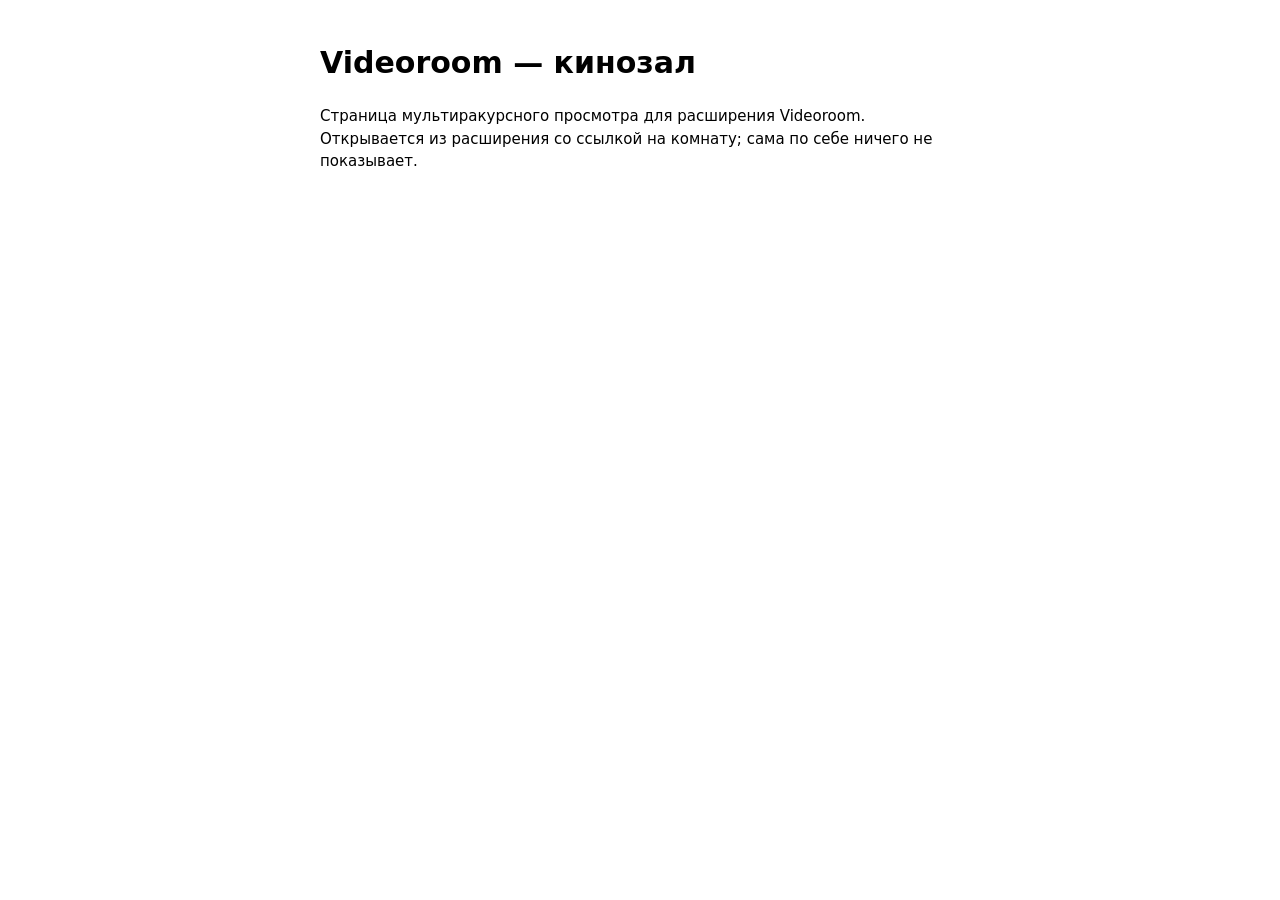
<file: index.html>
<!doctype html>
<html lang="ru">
<head><meta charset="utf-8"><title>Videoroom</title>
<meta name="viewport" content="width=device-width, initial-scale=1"></head>
<body style="font:15px/1.5 system-ui,sans-serif;max-width:640px;margin:40px auto;padding:0 16px">
<h1>Videoroom — кинозал</h1>
<p>Страница мультиракурсного просмотра для расширения Videoroom. Открывается
из расширения со ссылкой на комнату; сама по себе ничего не показывает.</p>
</body></html>
</file>
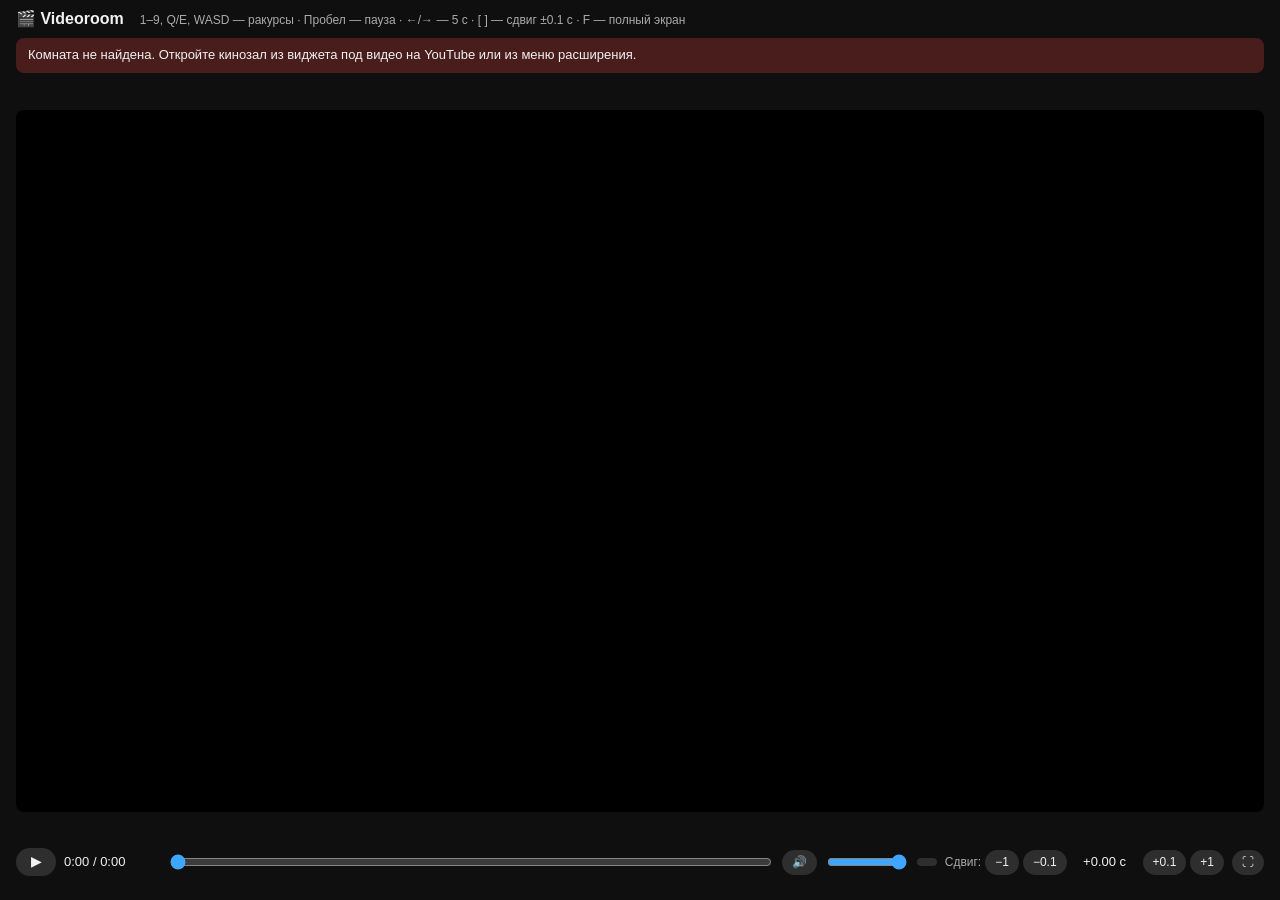
<file: room/room.html>
<!doctype html>
<html lang="ru">
<head>
  <meta charset="utf-8">
  <meta name="viewport" content="width=device-width, initial-scale=1">
  <title>Videoroom — кинозал</title>
  <link rel="stylesheet" href="../shared/venue-map.css?v=1791286177">
  <link rel="stylesheet" href="room.css?v=1791286177">
</head>
<body>
  <div id="app">
    <header>
      <span id="title">🎬 Videoroom</span>
      <span class="hint">1–9, Q/E, WASD — ракурсы · Пробел — пауза · ←/→ — 5 с · [ ] — сдвиг ±0.1 с · F — полный экран</span>
    </header>

    <div id="banner" hidden></div>

    <div id="stage-wrap">
      <div id="stage">
        <div id="poster"></div>
        <div id="toast"></div>
        <button id="start" type="button"><span>▶</span>Смотреть</button>
      </div>
    </div>

    <div id="controls">
      <button id="play" type="button" title="Пауза / воспроизведение (Пробел)">▶</button>
      <span id="time">0:00 / 0:00</span>
      <input id="seek" type="range" min="0" max="1" step="0.1" value="0">
      <button id="mute" type="button" title="Звук (M)">🔊</button>
      <input id="volume" type="range" min="0" max="100" step="1" value="100">
      <button id="audio-mode" type="button" title="Откуда брать звук"></button>
      <span class="offset" title="Сдвиг активного ракурса относительно общей шкалы времени">
        <span class="muted">Сдвиг:</span>
        <button type="button" data-nudge="-1">−1</button>
        <button type="button" data-nudge="-0.1">−0.1</button>
        <span id="offset-val">+0.00 с</span>
        <button type="button" data-nudge="0.1">+0.1</button>
        <button type="button" data-nudge="1">+1</button>
      </span>
      <button id="fullscreen" type="button" title="Полный экран (F)">⛶</button>
    </div>

    <div id="bottom">
      <div id="cams"></div>
    </div>
  </div>

  <script src="../shared/rooms.js?v=1791286177"></script>
  <script src="../shared/embed-player.js?v=1791286177"></script>
  <script src="../shared/venue-map.js?v=1791286177"></script>
  <script src="room.js?v=1791286177"></script>
</body>
</html>
</file>
<file: shared/venue-map.css>
/* Venue mini-map (src/shared/venue-map.js). Neutral colours so it reads on
   YouTube's light/dark themes and on the dark cinema page. */

.vmap {
  position: relative;
  flex: 0 0 200px;
  height: 100px;
  border-radius: 8px;
  background: rgba(128, 128, 128, 0.16);
  overflow: hidden;
  touch-action: none;
  font: 400 11px/1 Roboto, Arial, sans-serif;
}

.vmap.vmap-editing {
  outline: 2px dashed #3ea6ff;
  outline-offset: -2px;
}

.vmap-stage {
  position: absolute;
  width: 50%;
  height: 12px;
  transform: translate(-50%, -50%);
  border-radius: 3px;
  background: rgba(128, 128, 128, 0.35);
  color: inherit;
  opacity: 0.8;
  font-size: 9px;
  line-height: 12px;
  letter-spacing: 2px;
  text-align: center;
  white-space: nowrap;
  user-select: none;
}

.vmap-editing .vmap-stage {
  outline: 1px dashed #3ea6ff;
  opacity: 1;
  cursor: grab;
}

.vmap-stage.vmap-dragging {
  cursor: grabbing;
}

.vmap-edit {
  position: absolute;
  right: 4px;
  bottom: 4px;
  z-index: 2;
  padding: 1px 6px;
  border: 0;
  border-radius: 10px;
  background: rgba(128, 128, 128, 0.3);
  color: inherit;
  font: inherit;
  font-size: 12px;
  cursor: pointer;
}

.vmap-editing .vmap-edit {
  background: #3ea6ff;
  color: #0f0f0f;
}

.vmap-pin {
  position: absolute;
  z-index: 1;
  width: 20px;
  height: 20px;
  margin: -10px 0 0 -10px;
  padding: 0;
  border: 2px solid #9e9e9e;
  border-radius: 50%;
  background: #2e2e2e;
  color: #fff;
  font: 600 11px/16px Roboto, Arial, sans-serif;
  text-align: center;
  cursor: pointer;
}

.vmap-pin.vmap-auto {
  border-style: dashed;
}

.vmap-pin.vmap-active {
  border-color: #3ea6ff;
  background: #3ea6ff;
  color: #0f0f0f;
}

.vmap-pin.vmap-off {
  opacity: 0.4;
}

.vmap-editing .vmap-pin {
  cursor: grab;
}

.vmap-pin.vmap-dragging {
  z-index: 3;
  cursor: grabbing;
}
</file>
<file: room/room.css>
:root {
  --bg: #0f0f0f;
  --panel: #1c1c1c;
  --fg: #f1f1f1;
  --muted: #aaaaaa;
  --btn: #2e2e2e;
  --accent: #3ea6ff;
  --ok: #2ba640;
  --warn: #f9a825;
  --danger: #e53935;
  color-scheme: dark;
}

* {
  box-sizing: border-box;
}

html,
body {
  height: 100%;
  margin: 0;
  background: var(--bg);
  color: var(--fg);
  font: 13px/1.4 Roboto, 'Segoe UI', Arial, sans-serif;
}

#app {
  display: flex;
  flex-direction: column;
  height: 100%;
  padding: 8px 16px 12px;
  gap: 8px;
}

header {
  display: flex;
  flex-wrap: wrap;
  align-items: baseline;
  gap: 4px 16px;
}

#title {
  font-size: 16px;
  font-weight: 600;
}

.hint,
.muted {
  color: var(--muted);
  font-size: 12px;
}

#banner {
  padding: 8px 12px;
  border-radius: 8px;
  background: #4a1d1d;
  white-space: pre-line;
}

/* ---------- stage ---------- */

#stage-wrap {
  flex: 1;
  min-height: 0;
  display: flex;
  align-items: center;
  justify-content: center;
  container-type: size;
}

#stage {
  position: relative;
  width: min(100cqw, 100cqh * 16 / 9);
  aspect-ratio: 16 / 9;
  overflow: hidden;
  background: #000;
  border-radius: 8px;
}

/* Warm (inactive) embed: small, invisible, in the corner. Geometry changes
   only after the fade-out, so the outgoing camera doesn't jump. */
.layer {
  position: absolute;
  left: calc(100% - 356px);
  top: calc(100% - 200px);
  width: 356px;
  height: 200px;
  opacity: 0;
  z-index: 1;
  pointer-events: none;
  transition: opacity 0.2s ease, left 0s 0.25s, top 0s 0.25s, width 0s 0.25s, height 0s 0.25s;
}

.layer.active,
.layer.prev {
  left: 0;
  top: 0;
  width: 100%;
  height: 100%;
}

.layer.active {
  opacity: 1;
  z-index: 2;
  transition: opacity 0.2s ease;
}

.layer.prev {
  opacity: 1;
  transition: none;
}

.layer iframe {
  display: block;
  width: 100%;
  height: 100%;
  border: 0;
}

#poster {
  position: absolute;
  inset: 0;
  z-index: 3;
  display: none;
  flex-direction: column;
  align-items: center;
  justify-content: center;
  gap: 6px;
  background: #000 center / cover no-repeat;
  font-size: 16px;
  font-weight: 500;
  text-align: center;
}

#poster.show {
  display: flex;
}

#poster::before {
  content: '';
  position: absolute;
  inset: 0;
  background: rgba(0, 0, 0, 0.6);
}

#poster > * {
  position: relative;
}

#poster .note {
  font-size: 14px;
  font-weight: 400;
  opacity: 0.8;
}

.spinner {
  width: 36px;
  height: 36px;
  margin-bottom: 8px;
  border: 3px solid rgba(255, 255, 255, 0.3);
  border-top-color: #fff;
  border-radius: 50%;
  animation: spin 0.8s linear infinite;
}

@keyframes spin {
  to {
    transform: rotate(360deg);
  }
}

#toast {
  position: absolute;
  top: 16px;
  left: 16px;
  z-index: 4;
  max-width: calc(100% - 32px);
  padding: 6px 12px;
  border-radius: 6px;
  background: rgba(0, 0, 0, 0.75);
  font-size: 15px;
  font-weight: 500;
  opacity: 0;
  pointer-events: none;
  transition: opacity 0.2s ease;
}

#toast.show {
  opacity: 1;
}

#start {
  position: absolute;
  inset: 0;
  z-index: 5;
  display: flex;
  flex-direction: column;
  align-items: center;
  justify-content: center;
  gap: 8px;
  border: 0;
  background: rgba(0, 0, 0, 0.45);
  color: #fff;
  font: 500 18px Roboto, Arial, sans-serif;
  cursor: pointer;
}

#start span {
  font-size: 56px;
  line-height: 1;
}

#start[hidden] {
  display: none;
}

/* ---------- controls ---------- */

button {
  padding: 4px 10px;
  border: 0;
  border-radius: 16px;
  background: var(--btn);
  color: var(--fg);
  font: inherit;
  font-size: 12px;
  cursor: pointer;
}

button:hover {
  filter: brightness(1.2);
}

#controls {
  display: flex;
  flex-wrap: wrap;
  align-items: center;
  gap: 8px;
}

#play {
  width: 40px;
  font-size: 14px;
}

#time {
  min-width: 96px;
  font-variant-numeric: tabular-nums;
}

#seek {
  flex: 1;
  min-width: 160px;
  accent-color: var(--accent);
}

#volume {
  width: 80px;
  accent-color: var(--accent);
}

.offset {
  display: inline-flex;
  align-items: center;
  gap: 4px;
}

#offset-val {
  min-width: 68px;
  text-align: center;
  font-variant-numeric: tabular-nums;
}

/* ---------- cameras ---------- */

#bottom {
  display: flex;
  gap: 8px;
}

#cams {
  display: flex;
  flex: 1;
  min-width: 0;
  gap: 8px;
  overflow-x: auto;
  padding-bottom: 4px;
}

.cam {
  position: relative;
  flex: 0 0 168px;
  padding: 0;
  border: 2px solid transparent;
  border-radius: 8px;
  overflow: hidden;
  background: #000;
  text-align: left;
}

.cam img {
  display: block;
  width: 100%;
  aspect-ratio: 16 / 9;
  object-fit: cover;
  opacity: 0.8;
  transition: opacity 0.15s;
}

.cam:hover img,
.cam.active img {
  opacity: 1;
}

.cam.active {
  border-color: var(--accent);
}

.cam.off img,
.cam.blocked img {
  filter: grayscale(1);
  opacity: 0.45;
}

.cam .num {
  position: absolute;
  top: 4px;
  left: 4px;
  padding: 0 6px;
  border-radius: 4px;
  background: rgba(0, 0, 0, 0.75);
  font-size: 12px;
  font-weight: 500;
}

.cam .dot {
  position: absolute;
  top: 7px;
  right: 7px;
  width: 8px;
  height: 8px;
  border-radius: 50%;
}

.cam.ready .dot {
  background: var(--ok);
}

.cam.loading .dot {
  background: var(--warn);
}

.cam.off .dot {
  background: #9e9e9e;
}

.cam.blocked .dot {
  background: var(--danger);
}

.cam .label {
  position: absolute;
  left: 0;
  right: 0;
  bottom: 6px;
  padding: 14px 6px 2px;
  background: linear-gradient(transparent, rgba(0, 0, 0, 0.85));
  font-size: 12px;
  white-space: nowrap;
  overflow: hidden;
  text-overflow: ellipsis;
}

/* When this camera was recording, on the shared timeline. */
.cam .cov {
  position: absolute;
  left: 0;
  right: 0;
  bottom: 0;
  height: 6px;
  background: #333;
}

.cam .cov .seg {
  position: absolute;
  top: 0;
  bottom: 0;
  background: #6b6b6b;
}

.cam.active .cov .seg {
  background: var(--accent);
}

.cam .cov .head {
  position: absolute;
  top: -2px;
  bottom: -2px;
  width: 2px;
  background: #fff;
}
</file>
